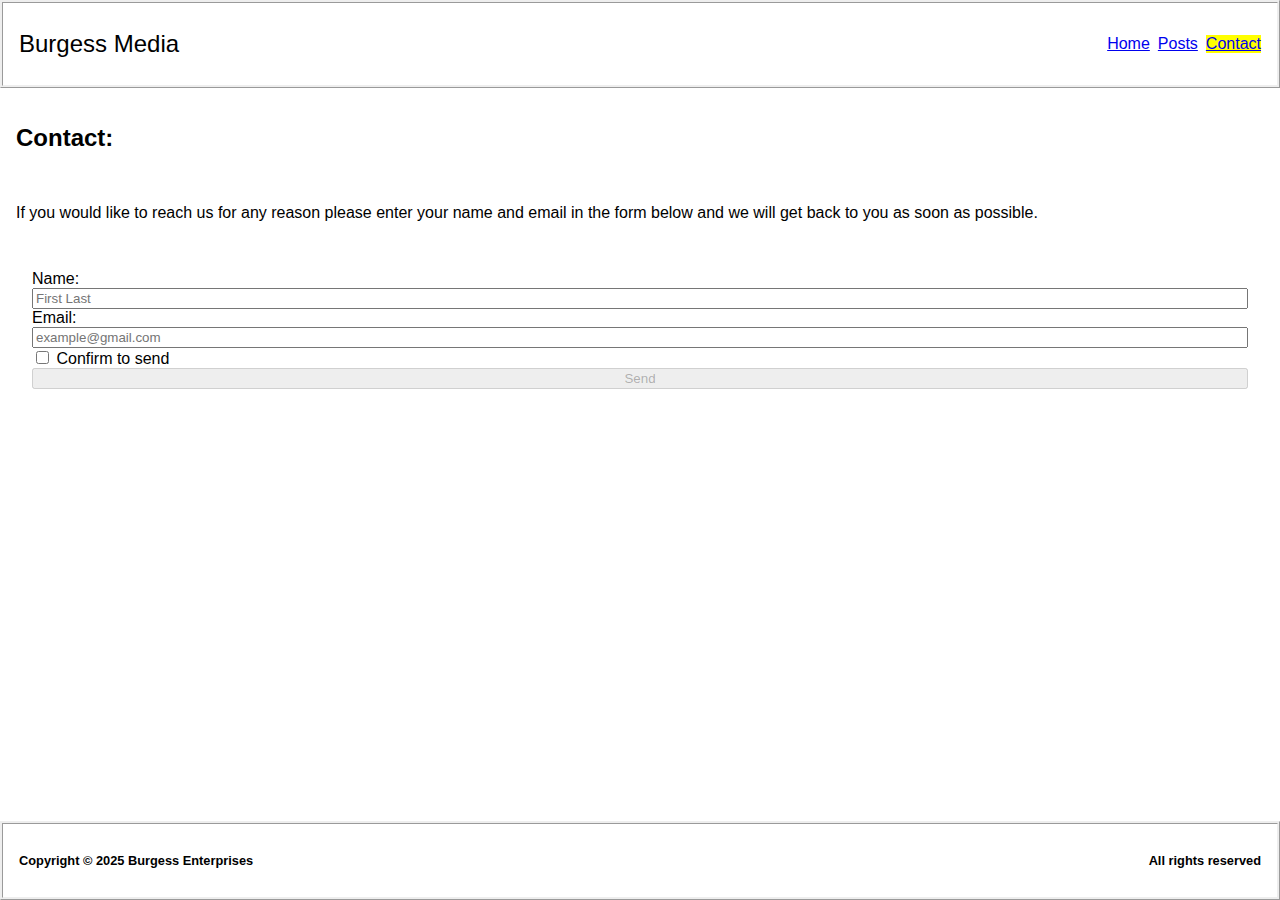
<file: contact.html>
<!DOCTYPE html>
<html lang="en">

<head>
    <meta charset="UTF-8">
    <meta name="viewport" content="width=device-width, initial-scale=1.0">
    <script src="script.js" defer></script>
    <title>Contact</title>
    <link rel="stylesheet" href="style.css">
</head>

<body class="contact-body">
    <header>

    </header>
    <main class="contact-main">
        <h2>Contact:</h2>
        <p>If you would like to reach us for any
            reason please enter your name and email in
            the form below and we will get back to you
            as soon as possible.
        </p>
        <form>
            <label for="name">Name:</label>
            <input type="text" id="name" name="name" placeholder="First Last" required/>

            <label for="email">Email:</label>
            <input type="email" id="email" name="email" placeholder="example@gmail.com" required/>

            <label>
                <input type="checkbox" id="confirm" /> Confirm to send
            </label>

            <button id="sendBtn" type="submit" disabled>Send</button>

        </form>

    </main>
    <footer>
    </footer>
</body>

</html>
</file>
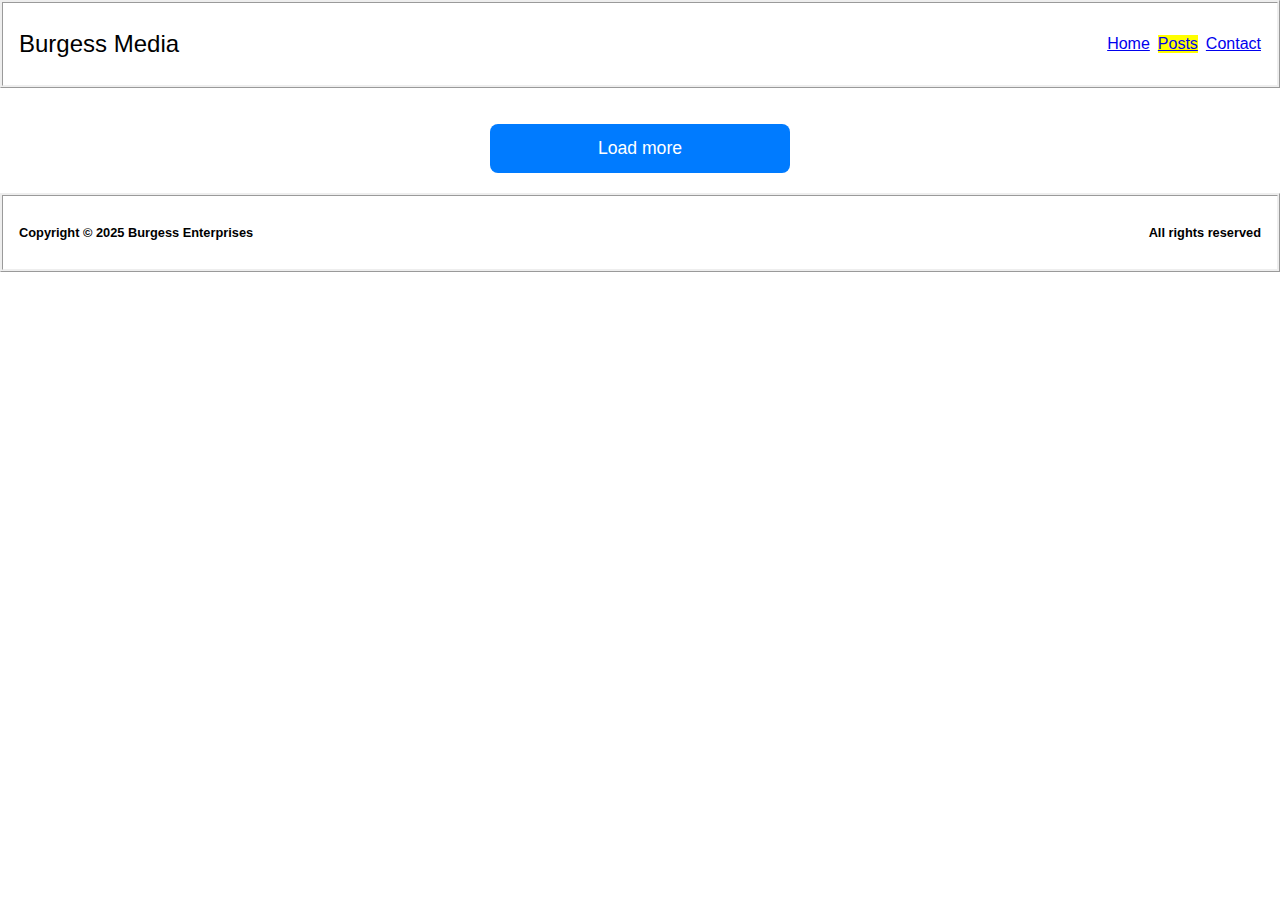
<file: posts.html>
<!DOCTYPE html>
<html lang="en">

<head>
    <meta charset="UTF-8">
    <meta name="viewport" content="width=device-width, initial-scale=1.0">
    <script src="script.js" defer></script>
    <script src="api.js" defer></script>
    <title>Posts</title>
    <link rel="stylesheet" href="style.css">
</head>

<body class="posts-body">
    <header>

    </header>
    <main class="posts-main">

    </main>
    <button id="load-more" Load More>Load more</button>
    <div class="modal modal-hidden">

    </div>
    <footer>

    </footer>
</body>


</html>
</file>
<file: style.css>
*,
*::before,
*::after {
    box-sizing: border-box;
}

body {
    margin: 0;
    font-family: "Helvetica Neue", Helvetica, Arial, sans-serif;
}

header {
    display: flex;
    justify-content: space-between;
    align-items: center;
    border-style: ridge;
    width: 100%;
    padding: 1rem;
}

header div {
    font-size: 1.5rem;
}

.nav-bar {
    display: flex;
    gap: 0.5rem;
}

.active {
    background-color: yellow;
}

.home-main {
    display: flex;
    flex-direction: column;
    justify-content: flex-start;
    padding: 1rem;
    align-items: center;
    margin: 4vw;
}

#home-title {
    display: flex;
    justify-content: center;
}

#title-text {
    color: navy
}

.home-text {
    padding: 1rem;
}

.media-image {
    max-width: 100%;
    height: auto;
    padding: 1rem;
    border-radius: 50%;
}

footer {
    display: flex;
    justify-content: space-between;
    align-items: center;
    align-self: stretch;
    border-style: ridge;
    padding: 1rem;

}

footer p {
    font-weight: bold;
    font-size: 4vw;
}

/*Posts*/

.post {
    display: flex;
    flex-direction: column;
    align-items: flex-start;
}

.posts-body {
    display: flex;
    flex-direction: column;
    align-items: center;
}

.posts-main {
    display: flex;
    flex-direction: column;
    gap: 1rem;
    padding: 0.5rem;
}

.open-modal {
  background: none;
  border: none;
  color: royalblue;
  font: inherit;
  padding: 0;
  cursor: pointer;
  text-decoration: underline;
}

.open-modal:hover {
    color: darkblue;
}

.tags-div {
    display: flex;
    flex-direction: row;
    gap: 0.5rem;
}

.tags-title {
    font-weight: bold;
}

.reactions {
    display: flex;
    gap: 0.5rem;
}

.post {
    display: flex;
    flex-direction: column;
    justify-content: flex-start;
    border-style: solid;
    gap: 0.5rem;
    padding: 1rem;
}

.comments-title {
    font-weight: bold;
}

.comments-section {
    display: flex;
    flex-direction: column;
    padding: 1rem;
    gap: 0.5rem;
}


.comment {
    display: flex;
    flex-direction: column;
    align-items: flex-start;
    margin: 0;
    gap: 0.5rem;
    border-style: solid;
    padding: 1rem;
}

.comment p {
    margin: 0;
}

.no-comments {
    font-weight: bold;
}

/*load more button*/
#load-more {
    display: block;
    width: 60%;
    max-width: 300px;
    min-width: 180px;
    margin: 20px auto;
    padding: 14px 20px;
    font-size: 1.1rem;
    background-color: #007bff;
    color: white;
    border: none;
    border-radius: 8px;
    cursor: pointer;
    transition: background-color 0.2s, transform 0.2s;
}

.modal-properties {
    font-weight: bold;
}

.modal-hidden { display: none; }

.modal {
  position: fixed;
  inset: 0;               
  background: rgba(0,0,0,0.5);
  z-index: 1000;
}

/* The white box */
.modal-content {
  position: fixed;        
  top: 50%;
  left: 50%;
  transform: translate(-50%, -50%);  /* perfect center */
  background: #fff;
  color: #000;
  padding: 20px;
  width: 300px;
  border-radius: 8px;
  box-shadow: 0 0 10px rgba(0,0,0,0.3);
  z-index: 1001;          /* above the overlay */
}

/* Contact */
.contact-body {
    min-height: 100vh;
    display: flex;
    flex-direction: column;
}

.contact-main {
    flex: 1;
    display: flex;
    padding: 1rem;
    gap: 1rem;
    flex-direction: column;
    justify-content: flex-start;
}

form {
    display: flex;
    flex-direction: column;
    padding: 1rem;
}

/* Media queries */

/* Tablet */
@media (min-width: 768px) {
    footer p {
        font-size: 2vw;
    }
}
/* Desktop */
@media (min-width: 1024px) {
    footer p {
        font-size: 1vw;
    }

    .media-image {
        width: 50%;
    }

    .home-main {
        display: flex;
        flex-direction: row;
    }

    .home-text {
        flex: 1;
    }
}
</file>
